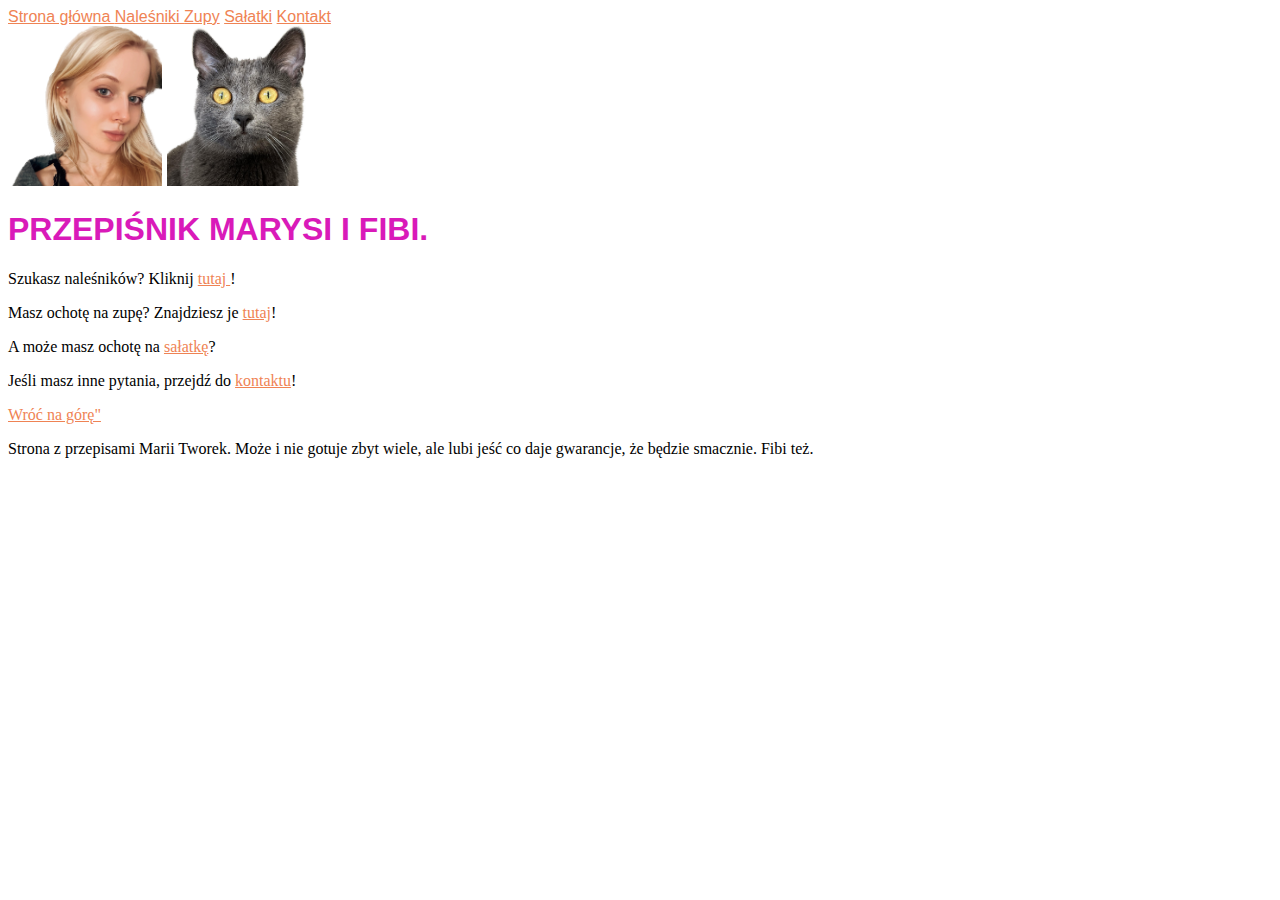
<file: index.html>
<!DOCTYPE html>
<html lang="pl">

<head>
    <meta charset="UTF-8">
    <meta http-equiv="X-UA-Compatible" content="IE=edge">
    <meta name="viewport" content="width=device-width, initial-scale=1.0">
    <title>Gotuj z M.</title>
    <link href="style.css" rel="stylesheet" type="text/css">
</head>

<body>
    <header>
        <nav class="food-menu">
            <a href="index.html"> Strona główna </a>
            <a href="crepes.html"> Naleśniki </a>
            <a href="soups.html">Zupy</a>
            <a href="salads.html">Sałatki</a>
            <a href="contact.html">Kontakt</a>
        </nav>
    </header>
    <main>
        <header>
            <img src="images/Maria.PNG" alt="to ja" weight="160px" height="160px" />
            <img src="images/Fibi-kot.jpg" alt="to mój kot" weight="160px" height="160px" />
            <h1 id="#up" class="hotpink-header">PRZEPIŚNIK MARYSI I FIBI.
            </h1>
        </header>
        <section>
            <p> Szukasz naleśników? Kliknij <a href="crepes.html"> tutaj </a>!</p>
            <p>Masz ochotę na zupę? Znajdziesz je <a href="soups.html"> tutaj</a>!</p>
            <p>A może masz ochotę na <a href="salads.html"> sałatkę</a>?</p>
        </section>
        <section>
            <p>Jeśli masz inne pytania, przejdź do <a href="contact.html"> kontaktu</a>!</p>
        </section>
       
     
        <section>
            <p><a href="#up">Wróć na górę"</a> </p>
        </section>
    </main>
    <footer>
        Strona z przepisami Marii Tworek. Może i nie gotuje zbyt wiele, ale lubi jeść co daje gwarancje, że będzie
        smacznie. Fibi też.
    </footer>
    <script src="main.js"></script>
    <script src="hello.js"></script>
</body>

</html>
</file>
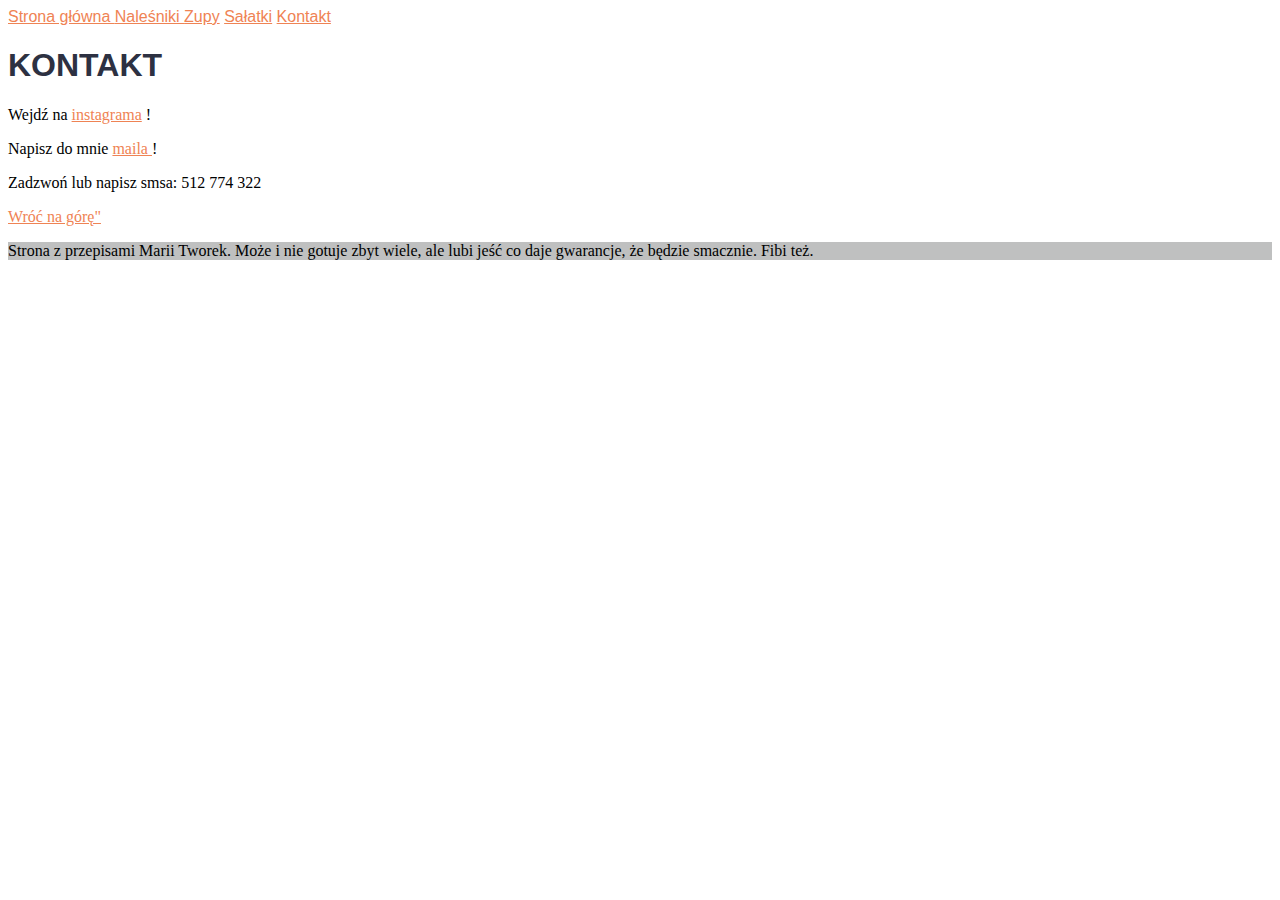
<file: contact.html>
<!DOCTYPE html>
<html lang="en">
<head>
    <meta charset="UTF-8">
    <meta http-equiv="X-UA-Compatible" content="IE=edge">
    <meta name="viewport" content="width=device-width, initial-scale=1.0">
    <title>Gotuj z M.</title>
    <link href="style.css" rel="stylesheet" type="text/css">
</head>
<body>
    <header>
        <nav>
            <a href="index.html"> Strona główna </a>
            <a href="crepes.html"> Naleśniki </a>
            <a href="soups.html">Zupy</a>
            <a href="salads.html">Sałatki</a>
            <a href="contact.html">Kontakt</a>
        </nav>
    </header>
    <main>
        <header>
            <h1>KONTAKT</h1>
        </header>
        <section id="up">
            <p>Wejdź na <a href="https://www.instagram.com/tworczi"> instagrama</a> ! </p>
            <p>Napisz do mnie <a href="mailto:mariatworeq@gmail.com"> maila </a> !</p>
            <p>Zadzwoń lub napisz smsa: 512 774 322</p>
        </section>
        <section>
            <p><a href="#up">Wróć na górę"</a> </p>
        </section>
    </main>
    <footer id="aqua-footer">
        Strona z przepisami Marii Tworek. Może i nie gotuje zbyt wiele, ale lubi jeść co daje gwarancje, że będzie
        smacznie. Fibi też.
    </footer>
</body>
</html>
</file>
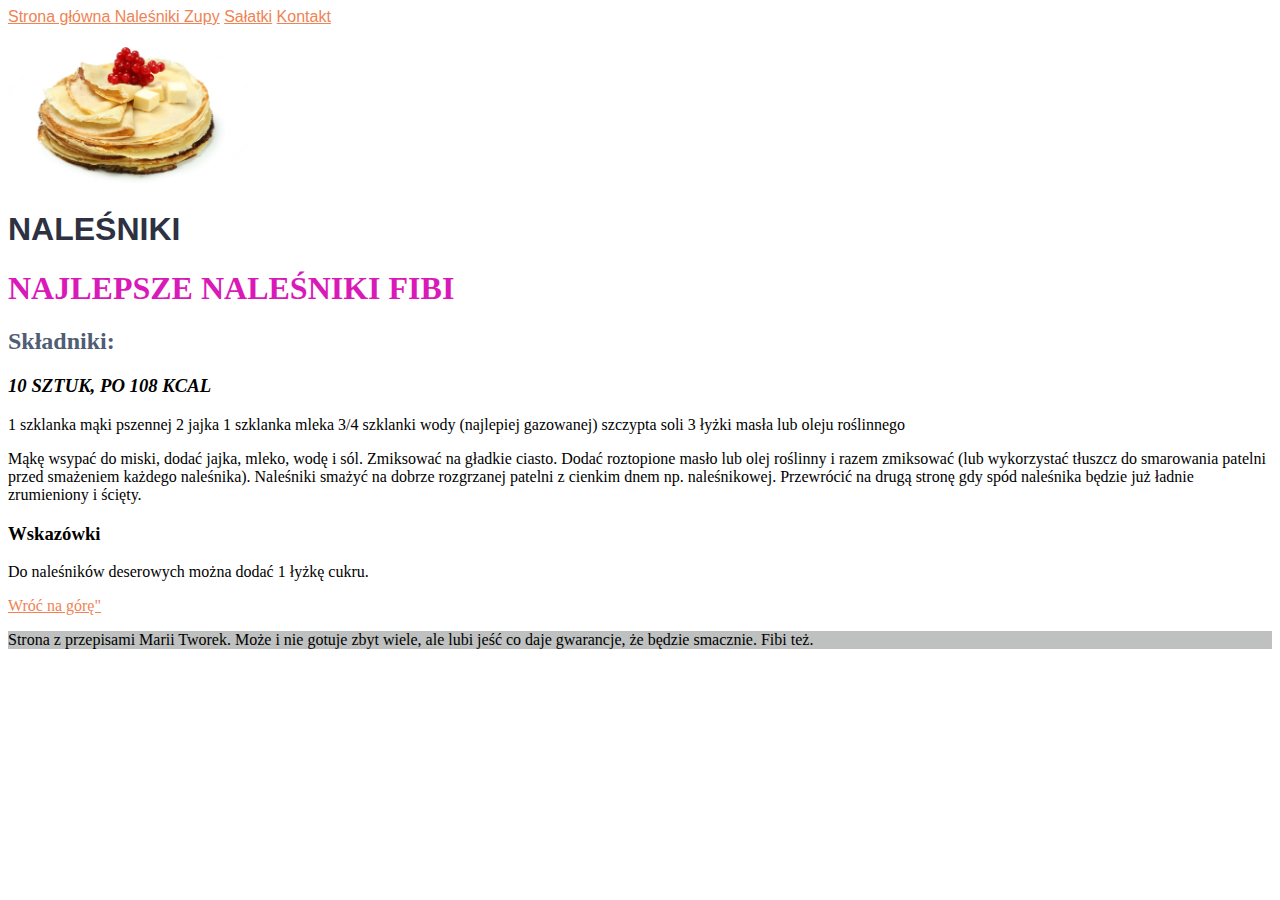
<file: crepes.html>
<!DOCTYPE html>
<html lang="pl">

<head>
    <meta charset="UTF-8">
    <meta http-equiv="X-UA-Compatible" content="IE=edge">
    <meta name="viewport" content="width=device-width, initial-scale=1.0">
    <title>Gotuj z M.</title>
    <link href="style.css" rel="stylesheet" type="text/css">
</head>

<body>
    <header>
        <nav>
            <a href="index.html"> Strona główna </a>
            <a href="crepes.html"> Naleśniki </a>
            <a href="soups.html">Zupy</a>
            <a href="salads.html">Sałatki</a>
            <a href="contact.html">Kontakt</a>
        </nav>
    </header>
    <main>
        <header>
            <img src="images/Nalesniki.webp" alt="To naleśniki" weight="160px" height="160px" />
            <h1 id="up">NALEŚNIKI</h1>
        </header>
        <section>
            <h1 class="hotpink-header">NAJLEPSZE NALEŚNIKI FIBI</h1>
            <h2>Składniki:</h2>
            <h3> <i>10 SZTUK, PO 108 KCAL   </i>         </h3>
            <p>1 szklanka mąki pszennej
                2 jajka
                1 szklanka mleka
                3/4 szklanki wody (najlepiej gazowanej)
                szczypta soli
                3 łyżki masła lub oleju roślinnego</p>
            <p>Mąkę wsypać do miski, dodać jajka, mleko, wodę i sól. Zmiksować na gładkie ciasto. Dodać roztopione masło lub olej roślinny i razem zmiksować (lub wykorzystać tłuszcz do smarowania patelni przed smażeniem każdego naleśnika).
                Naleśniki smażyć na dobrze rozgrzanej patelni z cienkim dnem np. naleśnikowej. Przewrócić na drugą stronę gdy spód naleśnika będzie już ładnie zrumieniony i ścięty.</p>
            <h3>Wskazówki</h3>
            <p>Do naleśników deserowych można dodać 1 łyżkę cukru.</p>
        </section>
        <section>
            <p><a href="#up">Wróć na górę"</a> </p>
        </section>
    </main>
    <footer id="aqua-footer">
        Strona z przepisami Marii Tworek. Może i nie gotuje zbyt wiele, ale lubi jeść co daje gwarancje, że będzie
        smacznie. Fibi też.
    </footer>
</body>

</html>
</file>
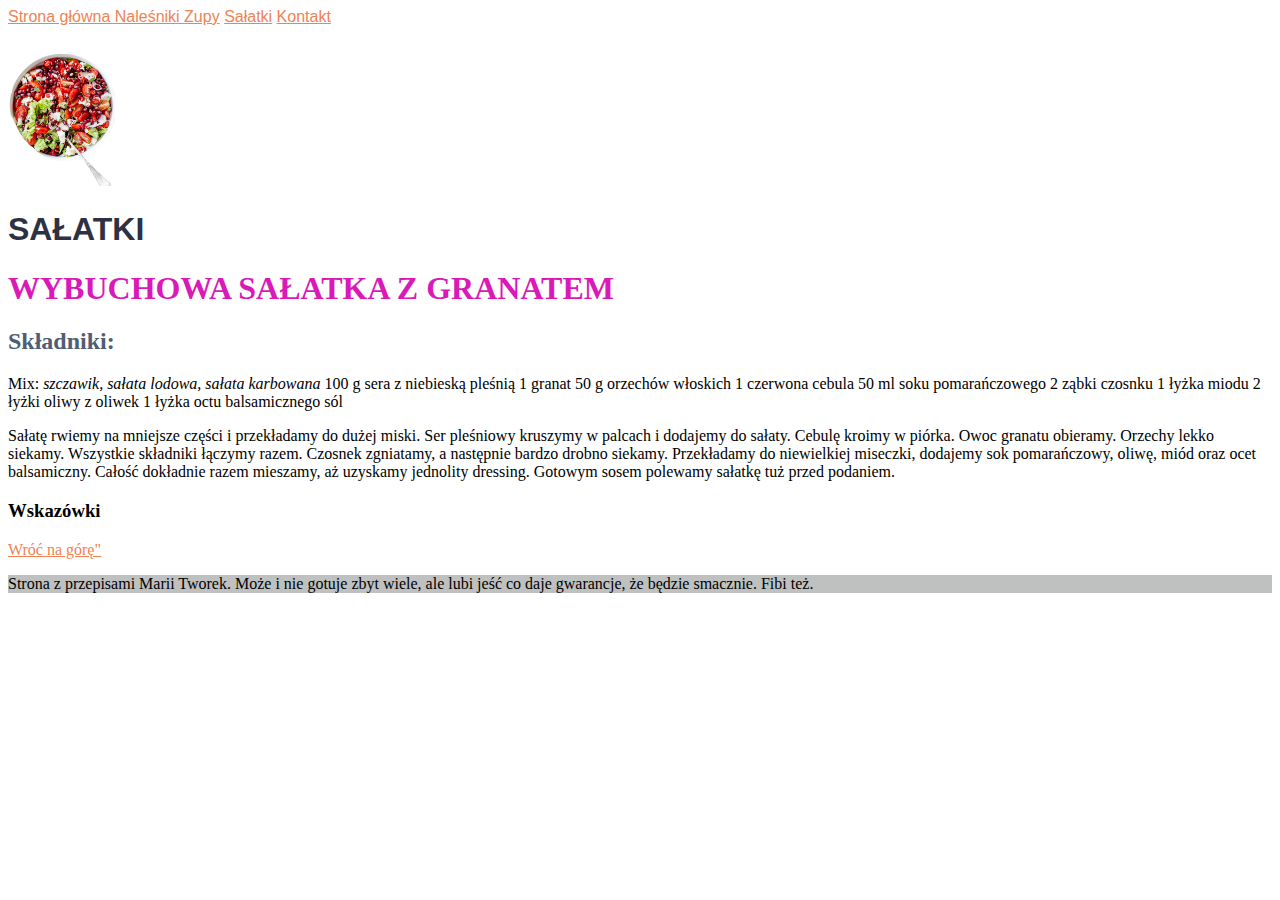
<file: salads.html>
<!DOCTYPE html>
<html lang="pl">

<head>
    <meta charset="UTF-8">
    <meta http-equiv="X-UA-Compatible" content="IE=edge">
    <meta name="viewport" content="width=device-width, initial-scale=1.0">
    <title>Gotuj z M.</title>
    <link href="style.css" rel="stylesheet" type="text/css">
</head>

<body>
    <header>
        <nav>
            <a href="index.html"> Strona główna </a>
            <a href="crepes.html"> Naleśniki </a>
            <a href="soups.html">Zupy</a>
            <a href="salads.html">Sałatki</a>
            <a href="contact.html">Kontakt</a>
        </nav>
    </header>
    <main>
        <header>
            <img src="images/Salatka-granat.png" alt="Sałatka z granatem i serem feta" weight="160px" height="160px" />
            <h1 id="up">SAŁATKI</h1>
        </header>

        <section>
            <h1 class="hotpink-header">WYBUCHOWA SAŁATKA Z GRANATEM</h1>
            <h2>Składniki:</h2>
            <p>Mix: <i>szczawik, sałata lodowa, sałata karbowana</i>
                100 g sera z niebieską pleśnią
                1 granat
                50 g orzechów włoskich
                1 czerwona cebula
                50 ml soku pomarańczowego
                2 ząbki czosnku
                1 łyżka miodu
                2 łyżki oliwy z oliwek
                1 łyżka octu balsamicznego
                sól</p>
            <p>Sałatę rwiemy na mniejsze części i przekładamy do dużej miski. Ser pleśniowy kruszymy w palcach i
                dodajemy
                do sałaty. Cebulę kroimy w piórka. Owoc granatu obieramy. Orzechy lekko siekamy. Wszystkie składniki
                łączymy
                razem.

                Czosnek zgniatamy, a następnie bardzo drobno siekamy. Przekładamy do niewielkiej miseczki, dodajemy sok
                pomarańczowy, oliwę, miód oraz ocet balsamiczny. Całość dokładnie razem mieszamy, aż uzyskamy jednolity
                dressing.

                Gotowym sosem polewamy sałatkę tuż przed podaniem.</p>
            <h3>Wskazówki</h3>
        </section>
        <section>
            <p><a href="#up">Wróć na górę"</a> </p>
        </section>
    </main>
    <footer id="aqua-footer">
        Strona z przepisami Marii Tworek. Może i nie gotuje zbyt wiele, ale lubi jeść co daje gwarancje, że będzie
        smacznie. Fibi też.
    </footer>
</body>

</html>
</file>
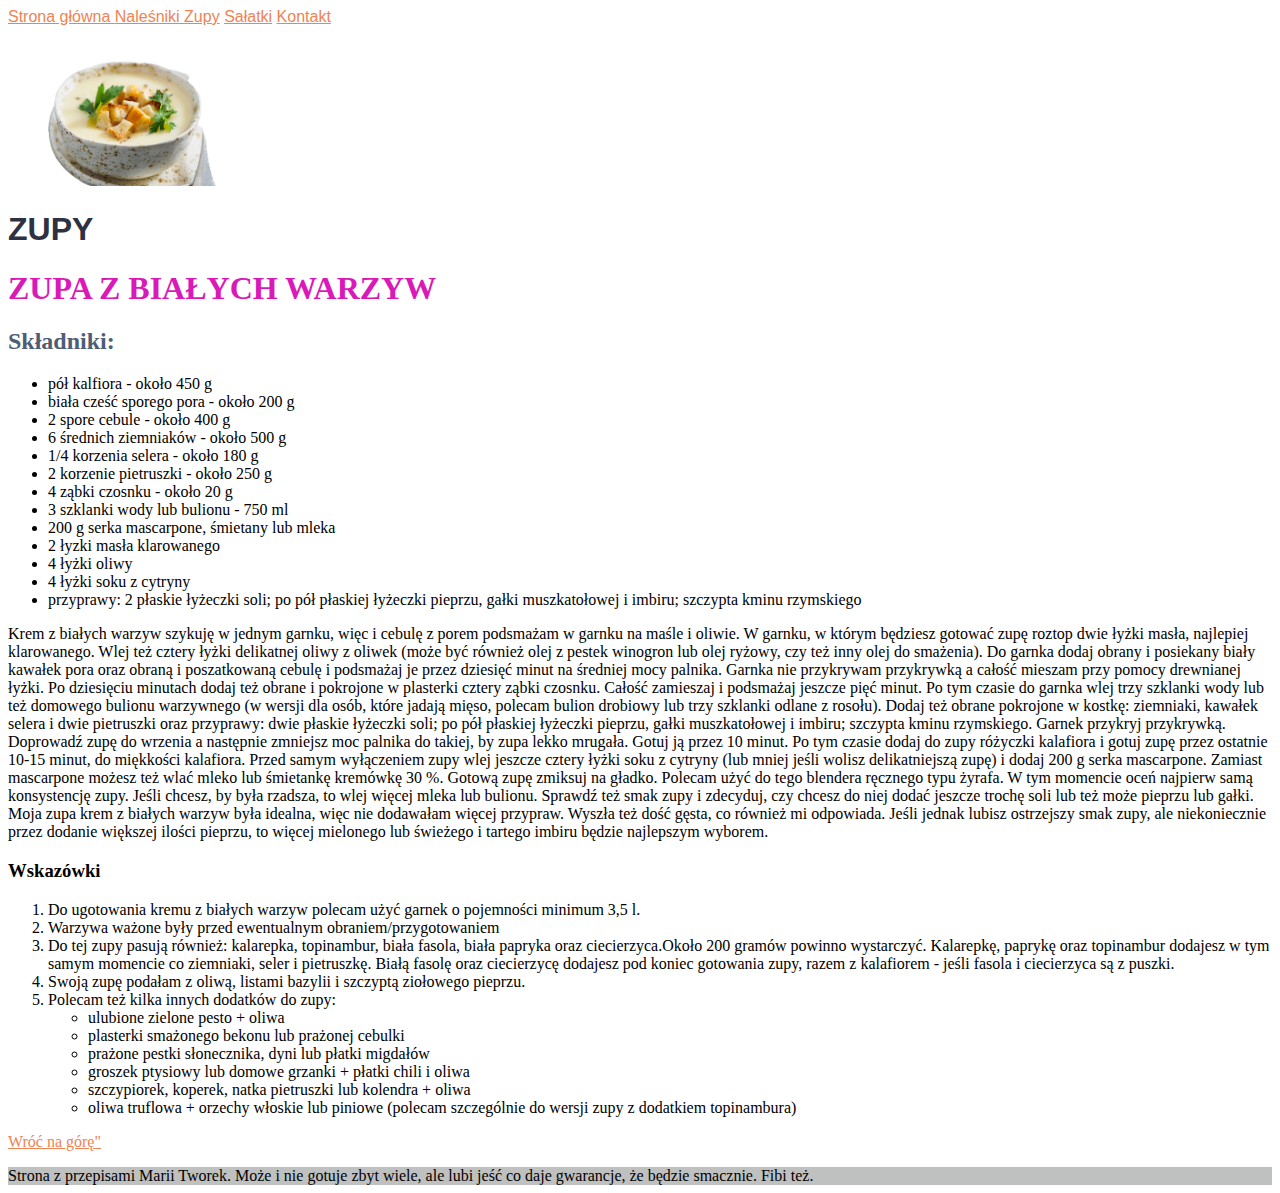
<file: soups.html>
<!DOCTYPE html>
<html lang="pl">

<head>
    <meta charset="UTF-8">
    <meta http-equiv="X-UA-Compatible" content="IE=edge">
    <meta name="viewport" content="width=device-width, initial-scale=1.0">
    <title>Gotuj z M.</title>
    <link href="style.css" rel="stylesheet" type="text/css">
</head>

<body>
    <header id="up">
        <nav>
            <a href="index.html"> Strona główna </a>
            <a href="crepes.html"> Naleśniki </a>
            <a href="soups.html">Zupy</a>
            <a href="salads.html">Sałatki</a>
            <a href="contact.html">Kontakt</a>
        </nav>
    </header>
    <main>
        <header>
            <img src="images/Biala-zupa.png" alt="Zupa z białych warzyw" weight="160px" height="160px" />
            <h1>ZUPY</h1>
        </header>
        <section>
            <h1 class="hotpink-header">ZUPA Z BIAŁYCH WARZYW</h1>
            <h2>Składniki:</h2>
            <p>
            <ul>
                <li>pół kalfiora - około 450 g</li>
                <li> biała cześć sporego pora - około 200 g
                </li>
                <li>
                    2 spore cebule - około 400 g
                </li>
                <li> 6 średnich ziemniaków - około 500 g
                </li>
                <li> 1/4 korzenia selera - około 180 g
                </li>
                <li> 2 korzenie pietruszki - około 250 g
                </li>
                <li> 4 ząbki czosnku - około 20 g
                </li>
                <li> 3 szklanki wody lub bulionu - 750 ml
                </li>
                <li> 200 g serka mascarpone, śmietany lub mleka
                </li>
                <li> 2 łyzki masła klarowanego
                </li>
                <li> 4 łyżki oliwy
                </li>
                <li> 4 łyżki soku z cytryny
                </li>
                <li> przyprawy: 2 płaskie łyżeczki soli; po pół płaskiej łyżeczki pieprzu, gałki muszkatołowej i imbiru;
                    szczypta kminu rzymskiego
            </ul>
            </li>

            </p>
            <p>Krem z białych warzyw szykuję w jednym garnku, więc i cebulę z porem podsmażam w garnku na maśle i
                oliwie.
                W garnku, w którym będziesz gotować zupę roztop dwie łyżki masła, najlepiej klarowanego. Wlej też cztery
                łyżki delikatnej oliwy z oliwek (może być również olej z pestek winogron lub olej ryżowy, czy też inny
                olej do smażenia). Do garnka dodaj obrany i posiekany biały kawałek pora oraz obraną i poszatkowaną
                cebulę i podsmażaj je przez dziesięć minut na średniej mocy palnika. Garnka nie przykrywam przykrywką a
                całość mieszam przy pomocy drewnianej łyżki.

                Po dziesięciu minutach dodaj też obrane i pokrojone w plasterki cztery ząbki czosnku. Całość zamieszaj i
                podsmażaj jeszcze pięć minut.
                Po tym czasie do garnka wlej trzy szklanki wody lub też domowego bulionu warzywnego (w wersji dla osób,
                które jadają mięso, polecam bulion drobiowy lub trzy szklanki odlane z rosołu).
                Dodaj też obrane pokrojone w kostkę: ziemniaki, kawałek selera i dwie pietruszki oraz przyprawy: dwie
                płaskie łyżeczki soli; po pół płaskiej łyżeczki pieprzu, gałki muszkatołowej i imbiru; szczypta kminu
                rzymskiego. Garnek przykryj przykrywką. Doprowadź zupę do wrzenia a następnie zmniejsz moc palnika do
                takiej, by zupa lekko mrugała. Gotuj ją przez 10 minut.
                Po tym czasie dodaj do zupy różyczki kalafiora i gotuj zupę przez ostatnie 10-15 minut, do miękkości
                kalafiora.
                Przed samym wyłączeniem zupy wlej jeszcze cztery łyżki soku z cytryny (lub mniej jeśli wolisz
                delikatniejszą zupę) i dodaj 200 g serka mascarpone. Zamiast mascarpone możesz też wlać mleko lub
                śmietankę kremówkę 30 %.
                Gotową zupę zmiksuj na gładko. Polecam użyć do tego blendera ręcznego typu żyrafa. W tym momencie oceń
                najpierw samą konsystencję zupy. Jeśli chcesz, by była rzadsza, to wlej więcej mleka lub bulionu.
                Sprawdź też smak zupy i zdecyduj, czy chcesz do niej dodać jeszcze trochę soli lub też może pieprzu lub
                gałki. Moja zupa krem z białych warzyw była idealna, więc nie dodawałam więcej przypraw. Wyszła też dość
                gęsta, co również mi odpowiada.
                Jeśli jednak lubisz ostrzejszy smak zupy, ale niekoniecznie przez dodanie większej ilości pieprzu, to
                więcej mielonego lub świeżego i tartego imbiru będzie najlepszym wyborem.</p>
            <h3>Wskazówki</h3>
            <ol>  <li>Do ugotowania kremu z białych warzyw polecam użyć garnek o pojemności minimum 3,5 l.</li>
                <li>Warzywa ważone były przed ewentualnym obraniem/przygotowaniem</li>
                <li>Do tej zupy pasują również: kalarepka, topinambur, biała fasola, biała papryka oraz ciecierzyca.Około 200
                    gramów powinno wystarczyć. Kalarepkę, paprykę oraz topinambur dodajesz w tym samym momencie co
                    ziemniaki, seler i pietruszkę. Białą fasolę oraz ciecierzycę dodajesz pod koniec gotowania zupy, razem z
                    kalafiorem - jeśli fasola i ciecierzyca są z puszki. </li>
                <li>Swoją zupę podałam z oliwą, listami bazylii i szczyptą ziołowego pieprzu.</li>
                <li>Polecam też kilka innych dodatków do zupy:
                    <ul>
                        <li>ulubione zielone pesto + oliwa</li>
                        <li>plasterki smażonego bekonu lub prażonej cebulki</li>
                        <li>prażone pestki słonecznika, dyni lub płatki migdałów</li>
                        <li> groszek ptysiowy lub domowe grzanki + płatki chili i oliwa</li>
                        <li>szczypiorek, koperek, natka pietruszki lub kolendra + oliwa</li>
                   <li>oliwa truflowa + orzechy włoskie lub piniowe (polecam szczególnie do wersji zupy z dodatkiem
                    topinambura)</li>
                   </ul>
                 </ol>
        </section>
        <section>
            <p><a href="#up">Wróć na górę"</a> </p>
        </section>
    </main>
    <footer id="aqua-footer">
        Strona z przepisami Marii Tworek. Może i nie gotuje zbyt wiele, ale lubi jeść co daje gwarancje, że będzie
        smacznie. Fibi też.
    </footer>
</body>

</html>
</file>
<file: style.css>
body{
    background: rgb(255, 255, 255);
}
section{
    background: white;
}
header{
    font-family:'Trebuchet MS', 'Lucida Sans Unicode', 'Lucida Grande', 'Lucida Sans', Arial, sans-serif;
}
h1 {
    color: #2D3142;
}
p{
    color: black;
}
h2{
    color:#4F5D75
}
.hotpink-header {
    color:rgb(217, 26, 185);
}
#aqua-footer {
    background-color:#BFC0C0;
}
a{
    color:#EF8354;
}
nav a {
    color: #EF8354;
}
html{
    scroll-behavior: smooth;

}
.food-menu {
color: greenyellow;
}
</file>
